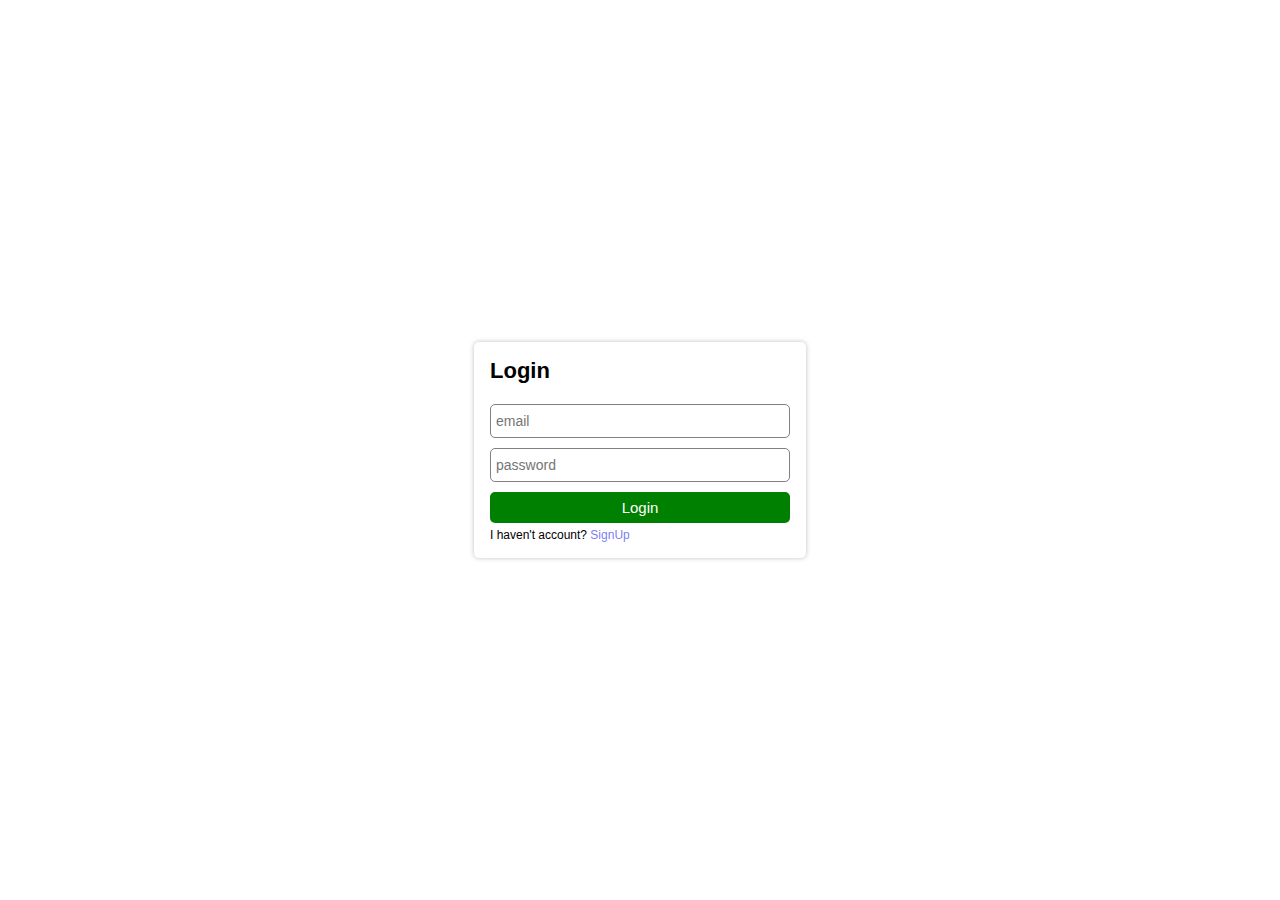
<file: index.html>
<!DOCTYPE html>
<html lang="en">

<head>
    <meta charset="UTF-8">
    <meta name="viewport" content="width=device-width, initial-scale=1.0">
    <title>E-comme</title>
    <link rel="stylesheet" href="style.css">
</head>

<body>
    <div class="container">
        <div class="show-product-details">
            <!-- dynamic -->
        </div>
        <!-- navbar -->
        <div class="navbar">
            <div class="logo">
                <span>🛒</span>
                <span>BigBazar</span>
            </div>
            <div class="search-div">
                <input type="text" placeholder="Search.." id="search">
                <input type="number" placeholder="Min price" id="min">
                <input type="number" placeholder="Max price" id="max">
            </div>

            <div class="btns">
                <button class="favourite">❤️</button>
                <button class="lightAndDarkMode">☀️</button>
                <button class="logout">Logout</button>
            </div>
        </div>
        
        <div class="items-container">

            <div class="left">
                <h3>Filters</h3>
                <div class="filter-by-catogery">
                    <label><input type="checkbox" class="filter-checkbox" value="electronics" /> Electronics</label>
                    <label><input type="checkbox" class="filter-checkbox" value="jewelery" /> Jewelry</label>
                    <label><input type="checkbox" class="filter-checkbox" value="men's clothing" /> Men’s Clothing</label>
                    <label><input type="checkbox" class="filter-checkbox" value="women's clothing" /> Women’s Clothing</label>
                </div>
            </div>
            <div class="right">
                
                <!-- dynamic -->
            </div>
        </div>
    </div>


    <script src="/script.js"></script>
</body>

</html>
</file>
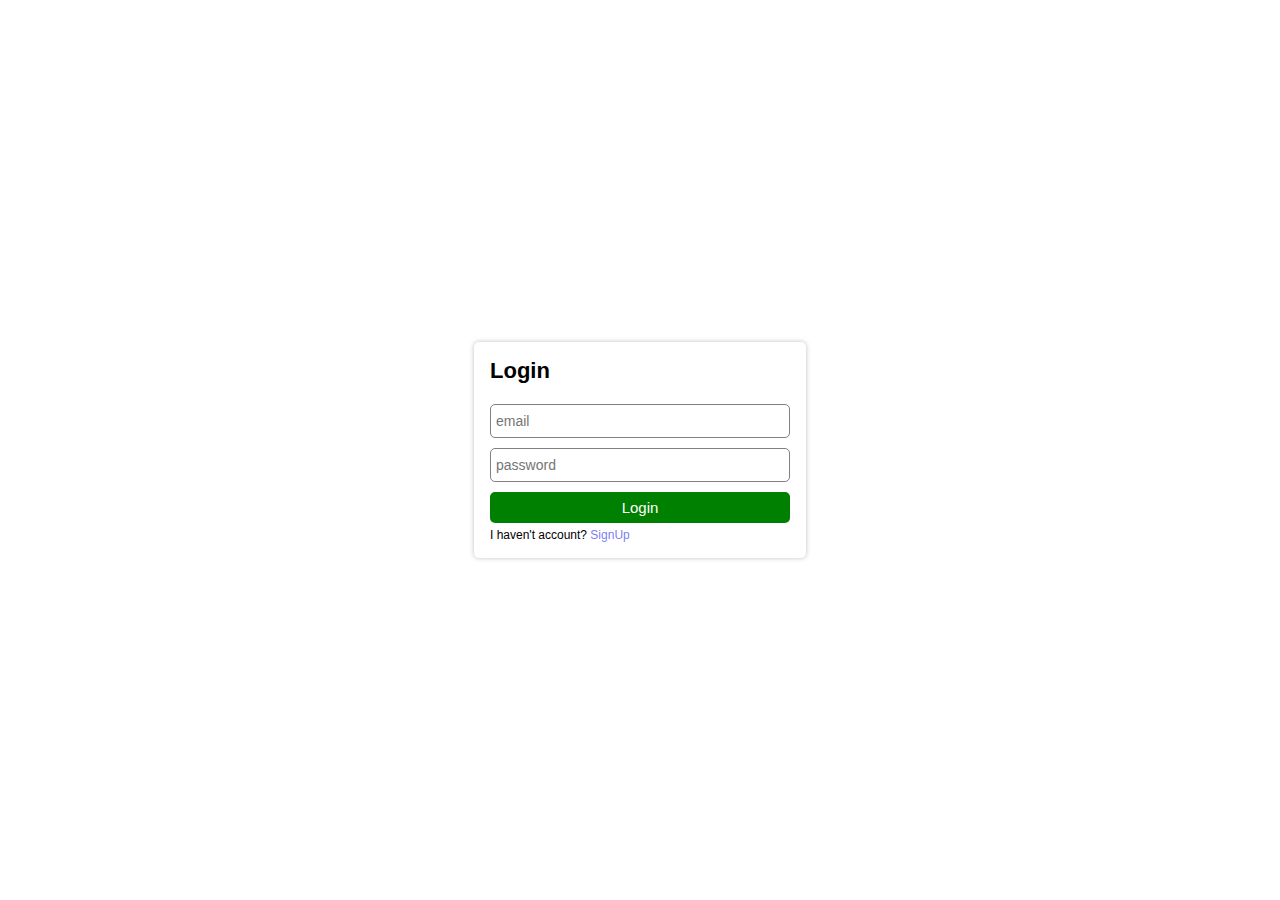
<file: login/login.html>
<!DOCTYPE html>
<html lang="en">
<head>
    <meta charset="UTF-8">
    <meta name="viewport" content="width=device-width, initial-scale=1.0">
    <title>Login</title>
    <link rel="stylesheet" href="login.css">
</head>
<body>
    <div class="login-container">
        <div class="login">
            <h3>Login</h3>
            <form class="login-form">
                <input type="email" id="email" placeholder="email" required>
                <input type="password" id="password" placeholder="password" required>
                <button type="submit">Login</button>
            </form>
            <p>
                I haven't account?
                <a href="/signup/signup.html">SignUp</a>
            </p>
        </div>
    </div>


    <script src="/login/login.js"></script>
</body>
</html>
</file>
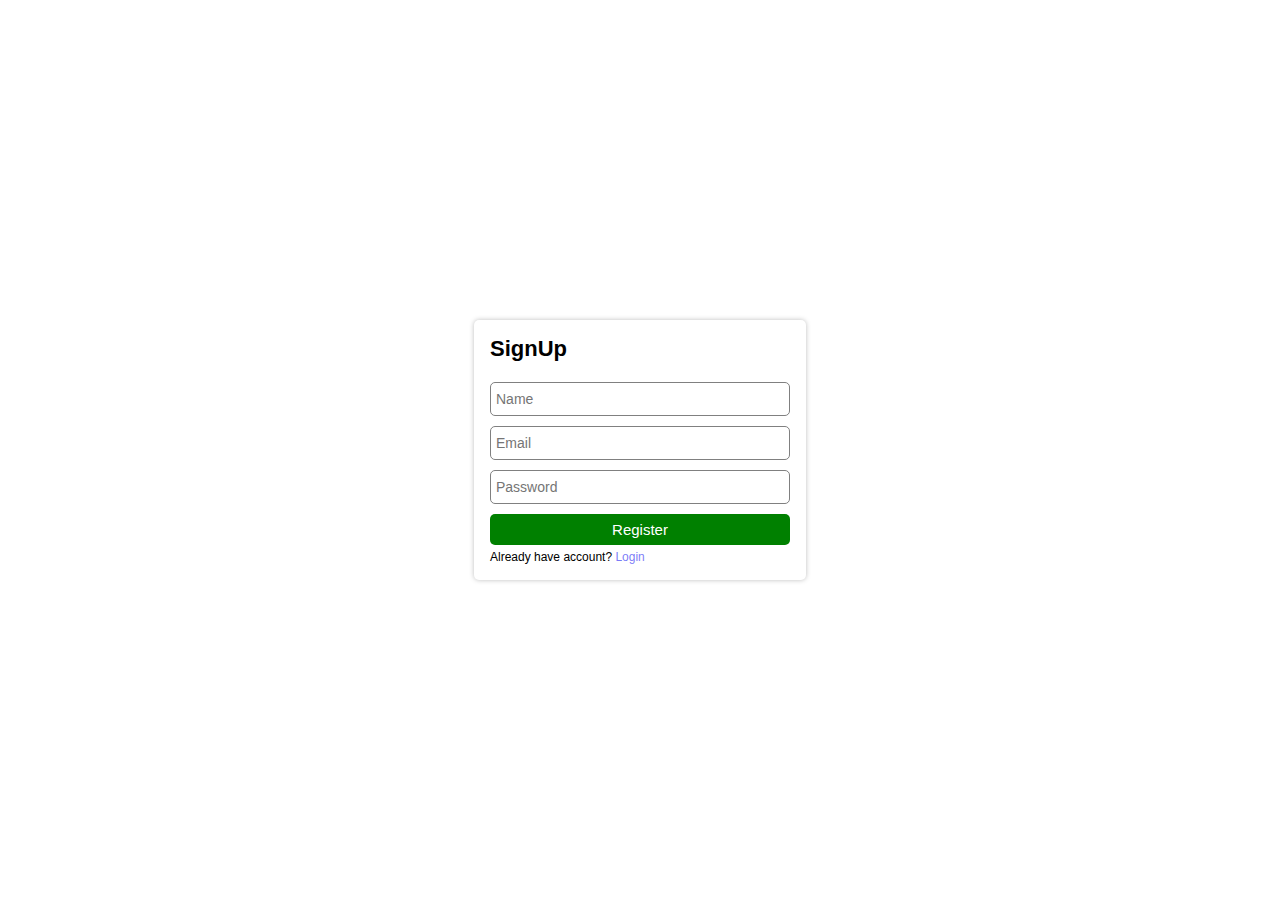
<file: signup/signup.html>
<!DOCTYPE html>
<html lang="en">
<head>
    <meta charset="UTF-8">
    <meta name="viewport" content="width=device-width, initial-scale=1.0">
    <title>SignUp</title>
    <link rel="stylesheet" href="signup.css">
</head>
<body>
    <div class="signup-container">
        <div class="signup">
            <h3>SignUp</h3>
            <form class="signup-form">
                <input type="text" id="name" placeholder="Name" required>
                <input type="email" id="email" placeholder="Email" required>
                <input type="password" id="password" placeholder="Password" required>
                <button type="submit">Register</button>
            </form>
            <p>
                Already have account? 
                <a href="/login/login.html">Login</a>
            </p>
        </div>
    </div>
    <script src="/signup/signup.js"></script>
</body>
</html>
</file>
<file: style.css>
* {
    margin: 0;
    padding: 0;
    box-sizing: border-box;
    font-family: Arial, Helvetica, sans-serif;
}

.container {
    background-color: #ededed;
    position: relative;

    .show-product-details {
        position: absolute;
        z-index: 23;
        width: 100vw;
        height: 100vh;
        background-color: rgba(0, 0, 0, 0.731);
        display: flex;
        justify-content: center;
        align-items: center;


        .card {
            max-width: 300px;
            min-width: 250px;
            width: 100%;
            background-color: #fdfdfd;
            box-shadow: 0px 0px 5px;
            border-radius: 5px;
            padding: 10px;
            display: flex;
            gap: 20px;
            flex-direction: column;
            transition: 0.3s;
            position: relative;
        }

        .close-btn {
            position: absolute;
            right: 10px;
            border-radius: 4px;
            padding: 5px;
            cursor: pointer;
            &:hover{
                color: red;
            }

        }

        .card:hover {
            transform: scale(1.02);
        }

        .product-image {
            width: 100%;
            height: 150px;

            img {
                object-fit: contain;
                width: 100%;
                height: 100%;
            }
        }

        .product-details {
            display: flex;
            gap: 10px;
            flex-direction: column;

            .description {
                font-weight: bold;
            }

            .action-btn {
                display: flex;
                justify-content: center;
                gap: 10px;

                button {
                    padding: 8px 12px;
                    cursor: pointer;
                    border: none;
                    border-radius: 5px;
                    background-color: rgba(19, 194, 101, 0.651);
                    color: #fff;
                }
            }
        }

    }
}

.container .navbar {
    display: flex;
    justify-content: space-between;
    align-items: center;
    padding: 1rem;
    background-color: #fff;

    .logo {
        font-size: 20px;

        span {
            font-weight: bold;
        }
    }

    .search-div {

        input {
            padding: 6px;
        }
    }

    .btns {

        display: flex;
        gap: 10px;

        button {
            padding: 8px 10px;
            border: none;
            border-radius: 5px;
            cursor: pointer;
            transition: 0.3s;

            &:hover {
                background-color: rgb(196, 196, 196);
            }

        }

    }
}





.items-container {
    display: flex;



    .left {
        flex: 0.2;
        display: flex;
        flex-direction: column;
        background-color: aliceblue;
        padding: 10px;

        .filter-by-catogery {
            display: flex;
            flex-direction: column;
            gap: 5px;
            margin-top: 15px;
            margin-left: 20px;

            label {
                cursor: pointer;
            }
        }
    }

    .right {
        flex: 0.8;
        display: flex;
        justify-content: center;
        gap: 10px;
        text-align: center;
        flex-wrap: wrap;
        padding: 1rem;

        .card {
            max-width: 300px;
            min-width: 250px;
            width: 100%;
            background-color: #fdfdfd;
            box-shadow: 0px 0px 5px;
            border-radius: 5px;
            padding: 10px;
            display: flex;
            gap: 20px;
            flex-direction: column;
            transition: 0.3s;
            position: relative;
        }

        .rating {
            position: absolute;
            right: 10px;
            background-color: green;
            color: #fff;
            border-radius: 4px;
            padding: 5px;

        }

        .card:hover {
            transform: scale(1.02);
        }

        .product-image {
            width: 100%;
            height: 150px;

            img {
                object-fit: contain;
                width: 100%;
                height: 100%;
            }
        }

        .product-details {
            display: flex;
            gap: 10px;
            flex-direction: column;

            .description {
                font-weight: bold;
            }

            .action-btn {
                display: flex;
                justify-content: center;
                gap: 10px;

                button {
                    padding: 8px 12px;
                    cursor: pointer;
                    border: none;
                    border-radius: 5px;
                    background-color: rgba(19, 194, 101, 0.651);
                    color: #fff;
                }
            }
        }
    }
}
</file>
<file: login/login.css>
*{
    margin: 0;
    padding: 0;
    box-sizing: border-box;
    font-family:Arial, Helvetica, sans-serif;
}

a{
    color: inherit;
    text-decoration: none;
}

.login-container{
    display: flex;
    width: 100vw;
    height: 100vh;
    align-items: center;
    justify-content: center;
}

.login{
    padding: 1rem;
    box-shadow: 0px 0px 5px rgba(0, 0, 0, 0.258);
    border-radius: 5px;

    h3{
        margin-bottom: 20px;
        font-size: 22px;
    }

    p{
        margin-top: 5px;
        font-size: 12px;
        a{
            color:rgba(104, 104, 246, 0.877);
        }
    }
}

.login-form{
    
    display: flex;
    flex-direction: column;
    gap: 10px;
    min-width: 300px;
    width: 100%;

    input{
        padding: 8px 5px;
        font-size: 14px;
        border-radius: 5px;
        border: 1px solid gray;
    }

    button{
        padding: 7px;
        font-size: 15px;
        border: none;
        background-color: green;
        color: #fff;
        border-radius: 5px;
        cursor:pointer;
        transition: 0.3s;

        &:hover{
            opacity: 0.8;
        }
    }
}
</file>
<file: signup/signup.css>
*{
    margin: 0;
    padding: 0;
    box-sizing: border-box;
    font-family:Arial, Helvetica, sans-serif;
}

a{
    color: inherit;
    text-decoration: none;
}

.signup-container{
    display: flex;
    width: 100vw;
    height: 100vh;
    align-items: center;
    justify-content: center;
}

.signup{
    padding: 1rem;
    box-shadow: 0px 0px 5px rgba(0, 0, 0, 0.258);
    border-radius: 5px;

    h3{
        margin-bottom: 20px;
        font-size: 22px;
    }

    p{
        margin-top: 5px;
        font-size: 12px;
        a{
            color:rgba(104, 104, 246, 0.877);
        }
    }
}

.signup-form{
    
    display: flex;
    flex-direction: column;
    gap: 10px;
    min-width: 300px;
    width: 100%;

    input{
        padding: 8px 5px;
        font-size: 14px;
        border-radius: 5px;
        border: 1px solid gray;
    }

    button{
        padding: 7px;
        font-size: 15px;
        border: none;
        background-color: green;
        color: #fff;
        border-radius: 5px;
        cursor:pointer;
        transition: 0.3s;

        &:hover{
            opacity: 0.8;
        }
    }
}
</file>
